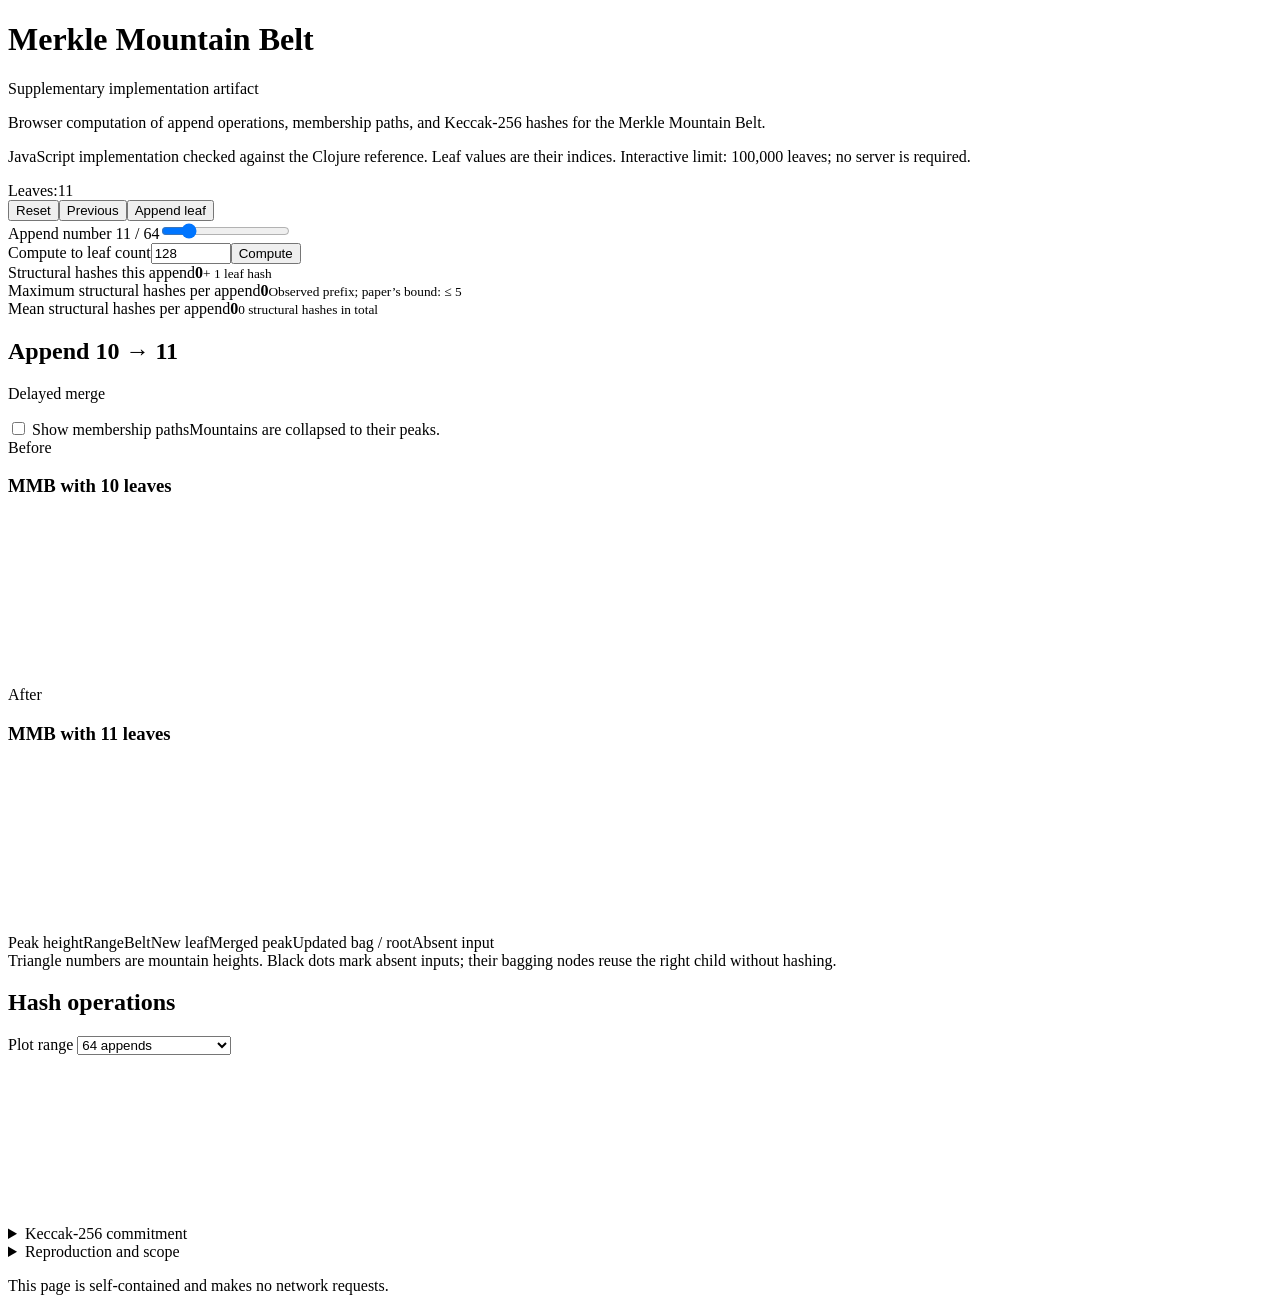
<file: reviewer/explorer.html>
<!doctype html>
<html lang="en">
<head>
  <meta charset="utf-8">
  <meta name="viewport" content="width=device-width,initial-scale=1">
  <meta name="referrer" content="no-referrer">
  <link rel="icon" href="data:,">
  <title>Merkle Mountain Belt — implementation artifact</title>
  <style>/*__STYLES__*/</style>
</head>
<body>
  <main class="wrap">
    <header class="intro">
      <h1>Merkle Mountain Belt</h1>
      <p class="subtitle">Supplementary implementation artifact</p>
      <p>Browser computation of append operations, membership paths, and Keccak-256 hashes for the Merkle Mountain Belt.</p>
      <p class="scope">JavaScript implementation checked against the Clojure reference. Leaf values are their indices. Interactive limit: 100,000 leaves; no server is required.</p>
    </header>
    <section id="explorer-view" aria-label="Append operations and membership paths">
      <div class="control-bar">
        <div class="state-label"><span>Leaves:</span><span id="state-n" class="state-number">11</span></div>
        <div class="transport"><button id="reset" class="button">Reset</button><button id="back" class="button" aria-label="Previous state">Previous</button><button id="append" class="button">Append leaf</button></div>
        <label class="scrubber" for="position"><span>Append number <output id="position-label">11 / 64</output></span><input id="position" type="range" min="0" max="64" value="11"></label>
      </div>
      <form id="compute-form" class="compute-controls"><label for="target-n">Compute to leaf count</label><input id="target-n" type="number" min="0" max="100000" step="1" value="128" required><button id="compute" class="button" type="submit">Compute</button><button id="cancel-compute" class="button" type="button" hidden>Cancel</button><span id="compute-status" class="small muted" role="status" aria-live="polite"></span></form>
      <div class="metrics">
        <div><span class="metric-label">Structural hashes this append</span><strong id="hash-now">0</strong><small id="leaf-cost">+ 1 leaf hash</small></div>
        <div><span class="metric-label">Maximum structural hashes per append</span><strong id="hash-max">0</strong><small>Observed prefix; paper’s bound: ≤ 5</small></div>
        <div><span class="metric-label">Mean structural hashes per append</span><strong id="hash-mean">0</strong><small id="hash-total">0 structural hashes in total</small></div>
      </div>
      <div id="explorer-grid" class="explorer-grid">
        <section class="panel graph-panel" aria-labelledby="graph-heading">
          <div class="panel-heading"><h2 id="graph-heading">Append 10 → 11</h2><span id="append-case" class="case-label">Delayed merge</span></div>
          <p id="state-description" class="panel-description"></p>
          <div class="graph-options"><label class="path-toggle"><input id="show-membership" type="checkbox" aria-controls="proof-panel graph graph-before"> Show membership paths</label><span id="graph-mode-description">Mountains are collapsed to their peaks.</span></div>
          <div id="transition-grid" class="transition-grid">
            <section class="transition-stage" aria-labelledby="before-heading">
              <div class="stage-heading"><span class="stage-label">Before</span><h3 id="before-heading">MMB with <span id="before-n">10</span> <span id="before-unit">leaves</span></h3></div>
              <div id="graph-before-viewport" class="graph-viewport" tabindex="0" aria-label="Scrollable MMB before append"><svg id="graph-before" role="img" aria-labelledby="before-heading"></svg></div>
              <p id="before-sequence" class="stage-sequence"></p><p id="before-proof-note" class="stage-proof-note" hidden></p>
            </section>
            <section class="transition-stage" aria-labelledby="after-heading">
              <div class="stage-heading"><span class="stage-label">After</span><h3 id="after-heading">MMB with <span id="after-n">11</span> <span id="after-unit">leaves</span></h3></div>
              <div id="graph-viewport" class="graph-viewport" tabindex="0" aria-label="Scrollable MMB after append"><svg id="graph" role="img" aria-labelledby="after-heading"></svg></div>
              <p id="after-sequence" class="stage-sequence"></p><p id="after-proof-note" class="stage-proof-note" hidden></p>
            </section>
          </div>
          <div class="legend"><span><i class="symbol triangle"></i>Peak height</span><span><i class="symbol rhombus"></i>Range</span><span><i class="symbol circle"></i>Belt</span><span><i class="swatch new-leaf"></i>New leaf</span><span><i class="swatch merged-peak"></i>Merged peak</span><span><i class="swatch updated-bag"></i>Updated bag / root</span><span><i class="identity-dot"></i>Absent input</span><span id="mountain-node-legend" hidden><i class="symbol square"></i>Node height</span><span id="collapsed-legend" hidden><svg width="14" height="23" viewBox="0 0 14 23" aria-hidden="true"><rect x="3" y="1" width="8" height="8" fill="none" stroke="currentColor"/><text x="7" y="21" text-anchor="middle" font-size="15" fill="currentColor">…</text></svg>Collapsed subtree</span><span id="sibling-legend" hidden><i class="dot sibling"></i>Proof sibling</span></div>
          <div class="structure-note"><span id="graph-note">Triangle numbers are mountain heights. Black dots mark absent inputs; their bagging nodes reuse the right child without hashing.</span></div>
        </section>
        <aside id="proof-panel" class="panel proof-panel" aria-labelledby="proof-heading" hidden>
          <h2 id="proof-heading">Membership path</h2>
          <label id="leaf-label" for="leaf-select">Leaf to inspect</label><select id="leaf-select"></select><input id="leaf-number" type="number" min="1" step="1" required hidden><p id="leaf-range" class="small muted" hidden></p>
          <div class="proof-summary"><span>Proof length</span><strong id="proof-length">—</strong><span id="proof-prediction"></span></div>
          <p class="small">Proof for the after state. Select a leaf above, or choose a collapsed subtree to follow a leaf inside it. Gold nodes supply sibling values.</p>
          <ol id="proof-steps" class="proof-steps"></ol>
          <label class="tamper-label"><input id="tamper" type="checkbox"> Alter the first sibling digest</label>
          <button id="verify" class="button full">Check membership path</button>
          <div id="proof-result" class="result muted" role="status" aria-live="polite">Select a leaf to inspect its path.</div>
          <p class="small muted">Recomputes the Keccak-256 root from the leaf index and sibling digests, and checks interval adjacency and coverage.</p>
        </aside>
      </div>
      <section class="panel hash-panel" aria-labelledby="ledger-heading">
        <div class="panel-heading"><h2 id="ledger-heading">Hash operations</h2><label class="history-control" for="history-range">Plot range <select id="history-range"><option value="64">64 appends</option><option value="256">256 appends</option><option value="1024">1,024 appends</option><option value="all">All computed appends</option></select></label></div>
        <div class="ledger-grid"><div><svg id="history" role="img" aria-label="Structural hashes per append"></svg><p id="history-caption" class="small muted"></p></div><div id="ledger"></div></div>
        <p id="state-reference" class="small muted" role="status" aria-live="polite"></p>
        <details class="root-details"><summary>Keccak-256 commitment</summary><code id="root-hash"></code><p class="small muted">Computed in this browser. Each leaf is its index encoded as an 8-byte little-endian integer. Internal nodes hash the ordered pair of child digests. An absent child is an identity operation and costs no hash.</p></details>
      </section>
    </section>
    <footer><details><summary>Reproduction and scope</summary><p>The generator produces this standalone <code>docs/index.html</code>, including Clojure reference fixtures. See <code>reviewer/README.md</code> for reproduction commands and validation coverage.</p><p>The browser implements the append schedule and reuses range/belt hashes when their operands are unchanged. Structural counts exclude the one leaf hash per append, layout, proof generation, and verification. They measure hash work, not browser execution time. Previous states are retained for navigation.</p><p>Clojure reference construction covers every root and append hash count through 100,000 leaves. Detailed topology and all membership paths are cross-checked for the first 64 states, hash operations at additional checkpoints, and recency samples for k = 1–16. The selected state is compared with its Clojure root and count during navigation. Run the numerical checks and Clojure paper tests using the commands in the README.</p></details><p>This page is self-contained and makes no network requests.</p></footer>
  </main>
  <script id="artifact-data" type="application/json">/*__DATA__*/</script>
  <script>/*__LIVE__*/
/*__STRUCTURE__*/
/*__APP__*/</script>
</body>
</html>
</file>
